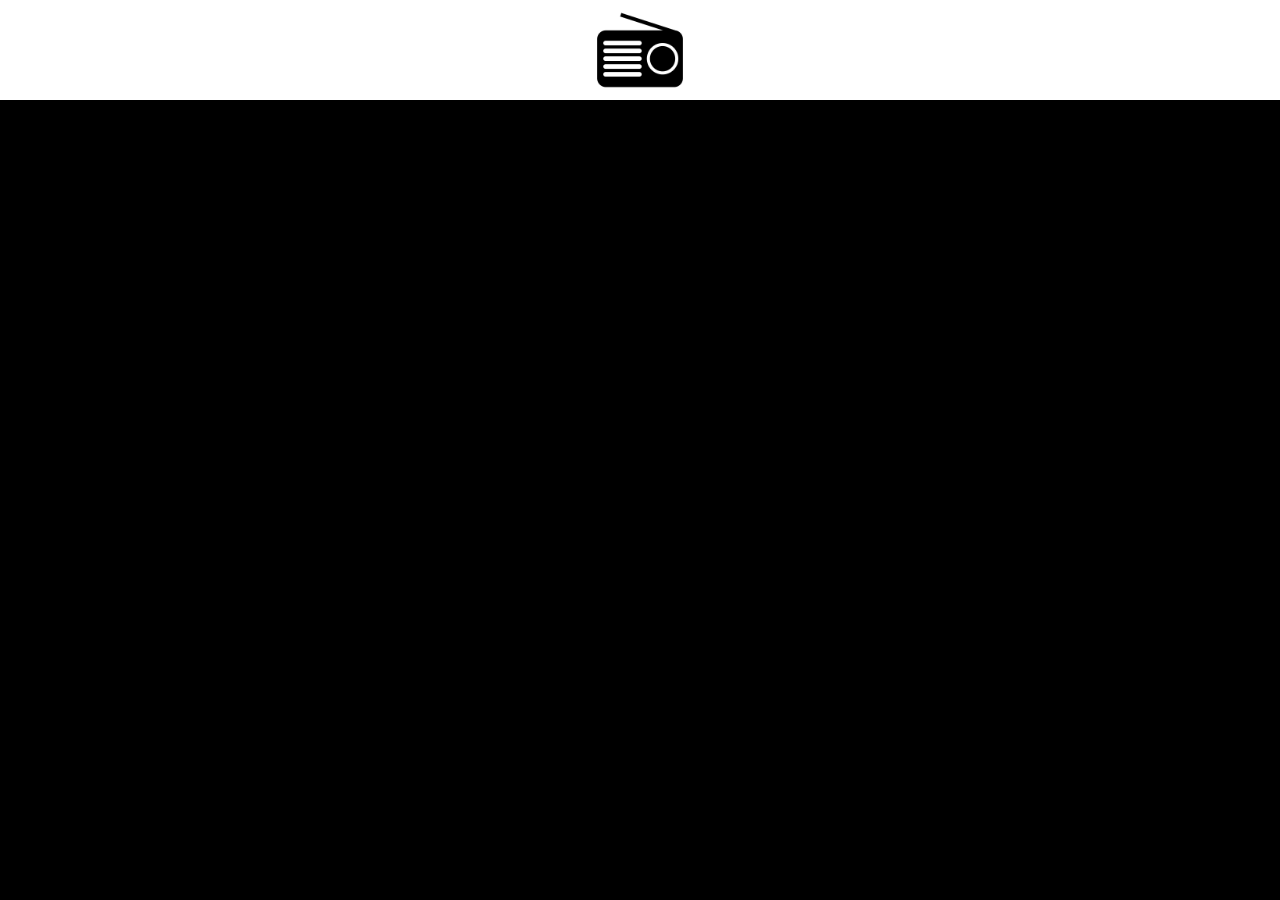
<file: index.html>
<!DOCTYPE html>
<html lang="en">
<head>
	<meta charset="UTF-8">
	<title>Radio</title>
	<link rel="stylesheet" type="text/css" href="css/index.css">
	<meta name="google-site-verification" content="sBHZke12pMQA-HBhXysbI7FQoHP--EOqGoTClQdxVUs" />
</head>
<body>
	<header class="alinear">
		<section id="solo"></section>
		<section id="logo">
			<img src="images/Logo.png" height="100px">
		</section>
	</header>
	<main>
		<section id="reproductor">
			<link href="https://html5players.mexiserver.com/1/css/icast.min.css" type="text/css" rel="stylesheet">
			<script src="https://code.jquery.com/jquery-3.0.0.min.js"></script>
			<div class="icast" id="stream1" align="center"></div>
			<script src="https://html5players.mexiserver.com/1/js/icast.min.js"></script>
			<script> $("#stream1").icast({ URL: "http://freeuk13.listen2myradio.com:4358/;", version: "2", artwork: false, show_listeners: false, logo: "https://fontmeme.com/images/disney-logo.png", servertitle: "", autoplay: false }) 
			</script>
		</section>
	</main>
	<footer>
		
	</footer>
</body>
</html>
</file>
<file: css/index.css>
*{margin: auto;padding: 0;}
header{max-width: 100%;height: 100px;background-color: white;}
section#logo{float: left;height: 100px; width: 100%;text-align: center;}
main{max-width: 100%;height: 700px;background-image: url(https://pbs.twimg.com/media/Edpm3NQXYAMKTuO.jpg);background-size: cover;}
section#imagen{width: 100%;text-align: center;}
section#reproductor{text-align: center;padding-top: 136px;padding-bottom: 136px;}
.alinear{margin-left: auto;margin-right: auto;}
html{background-color: black;}
</file>
